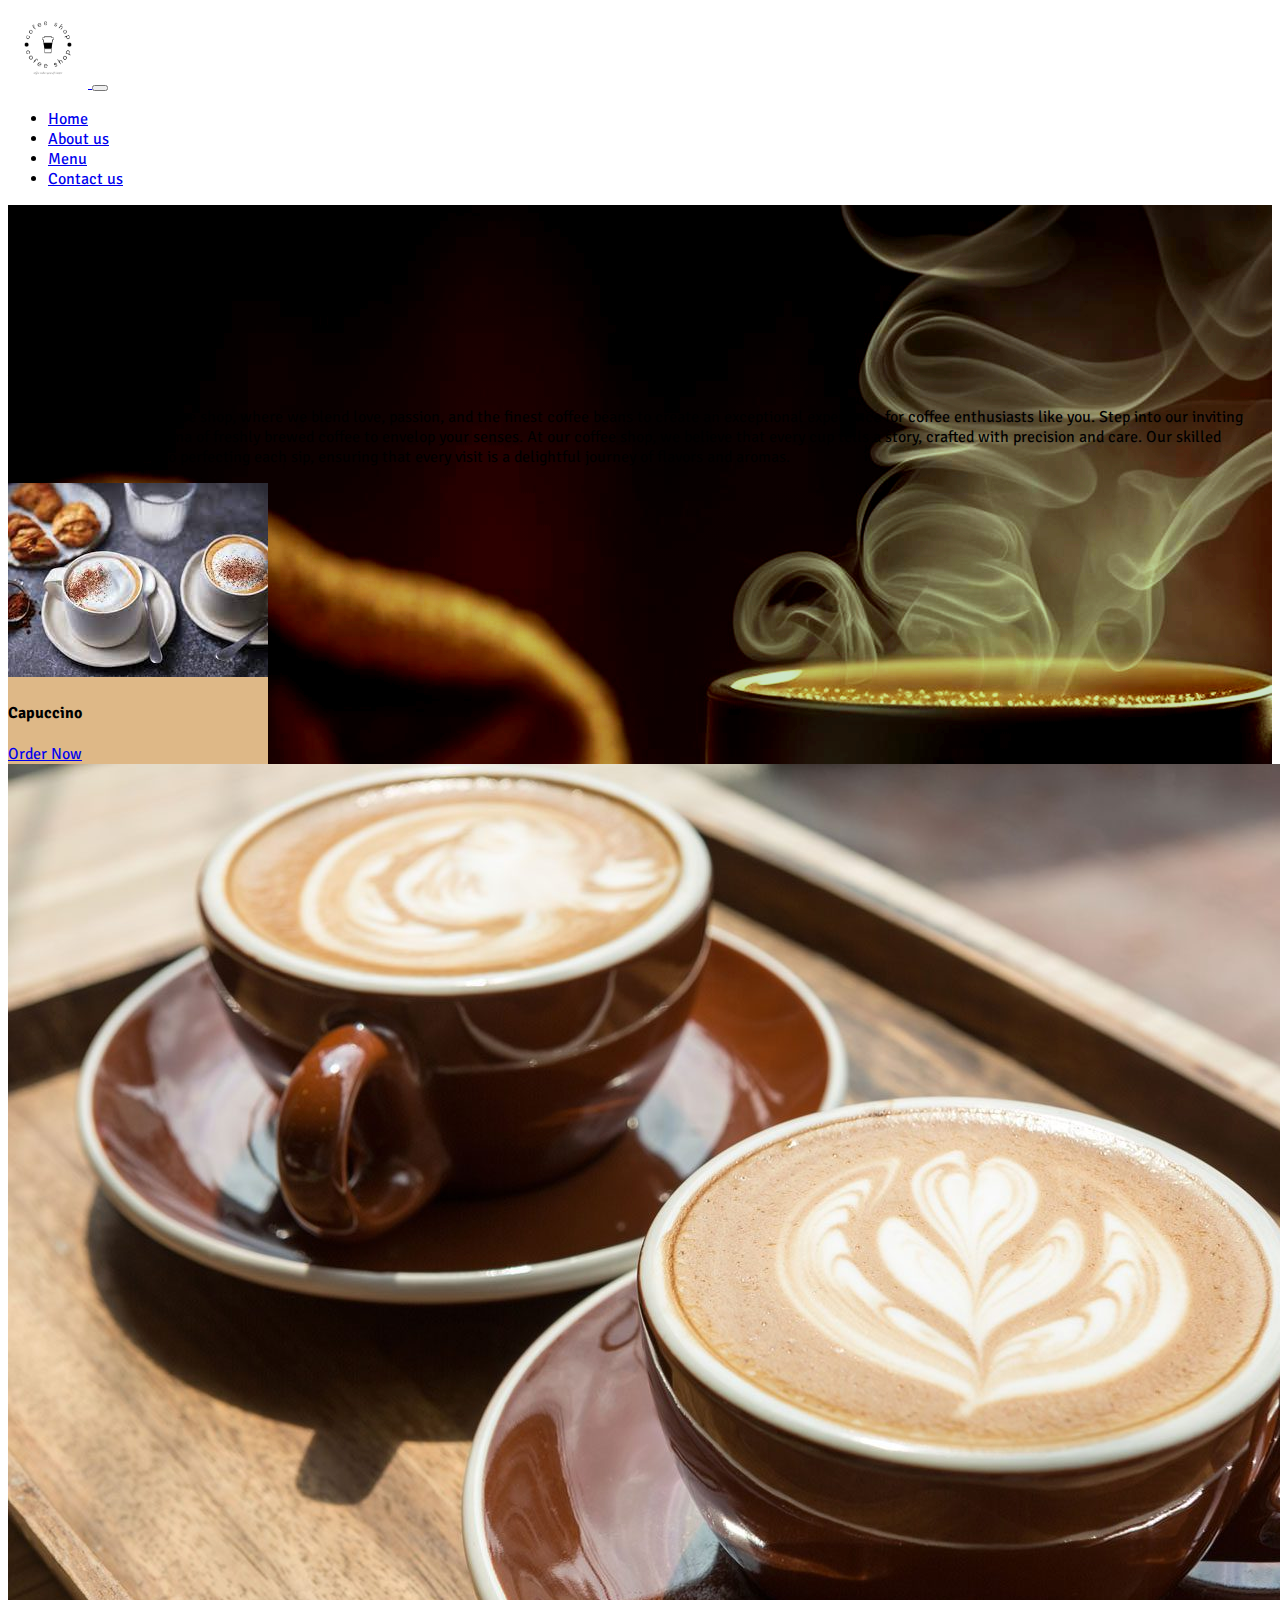
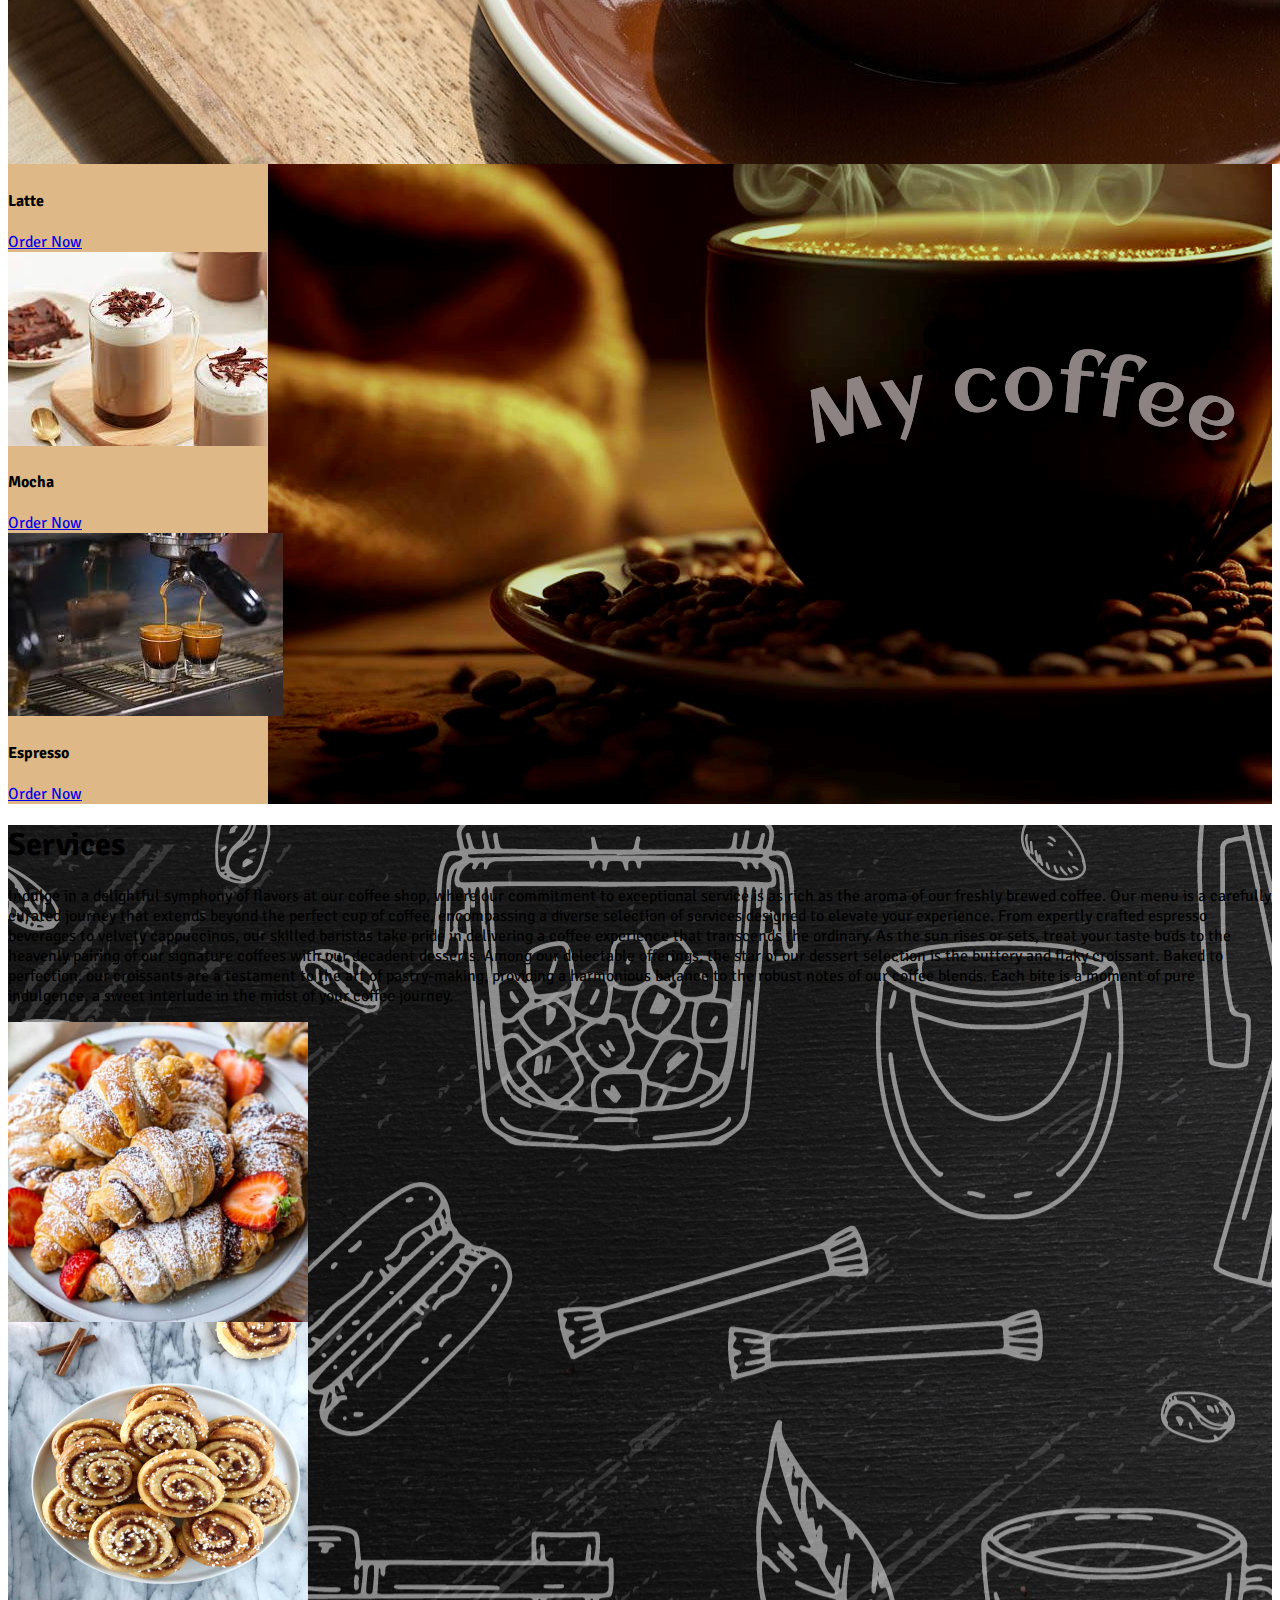
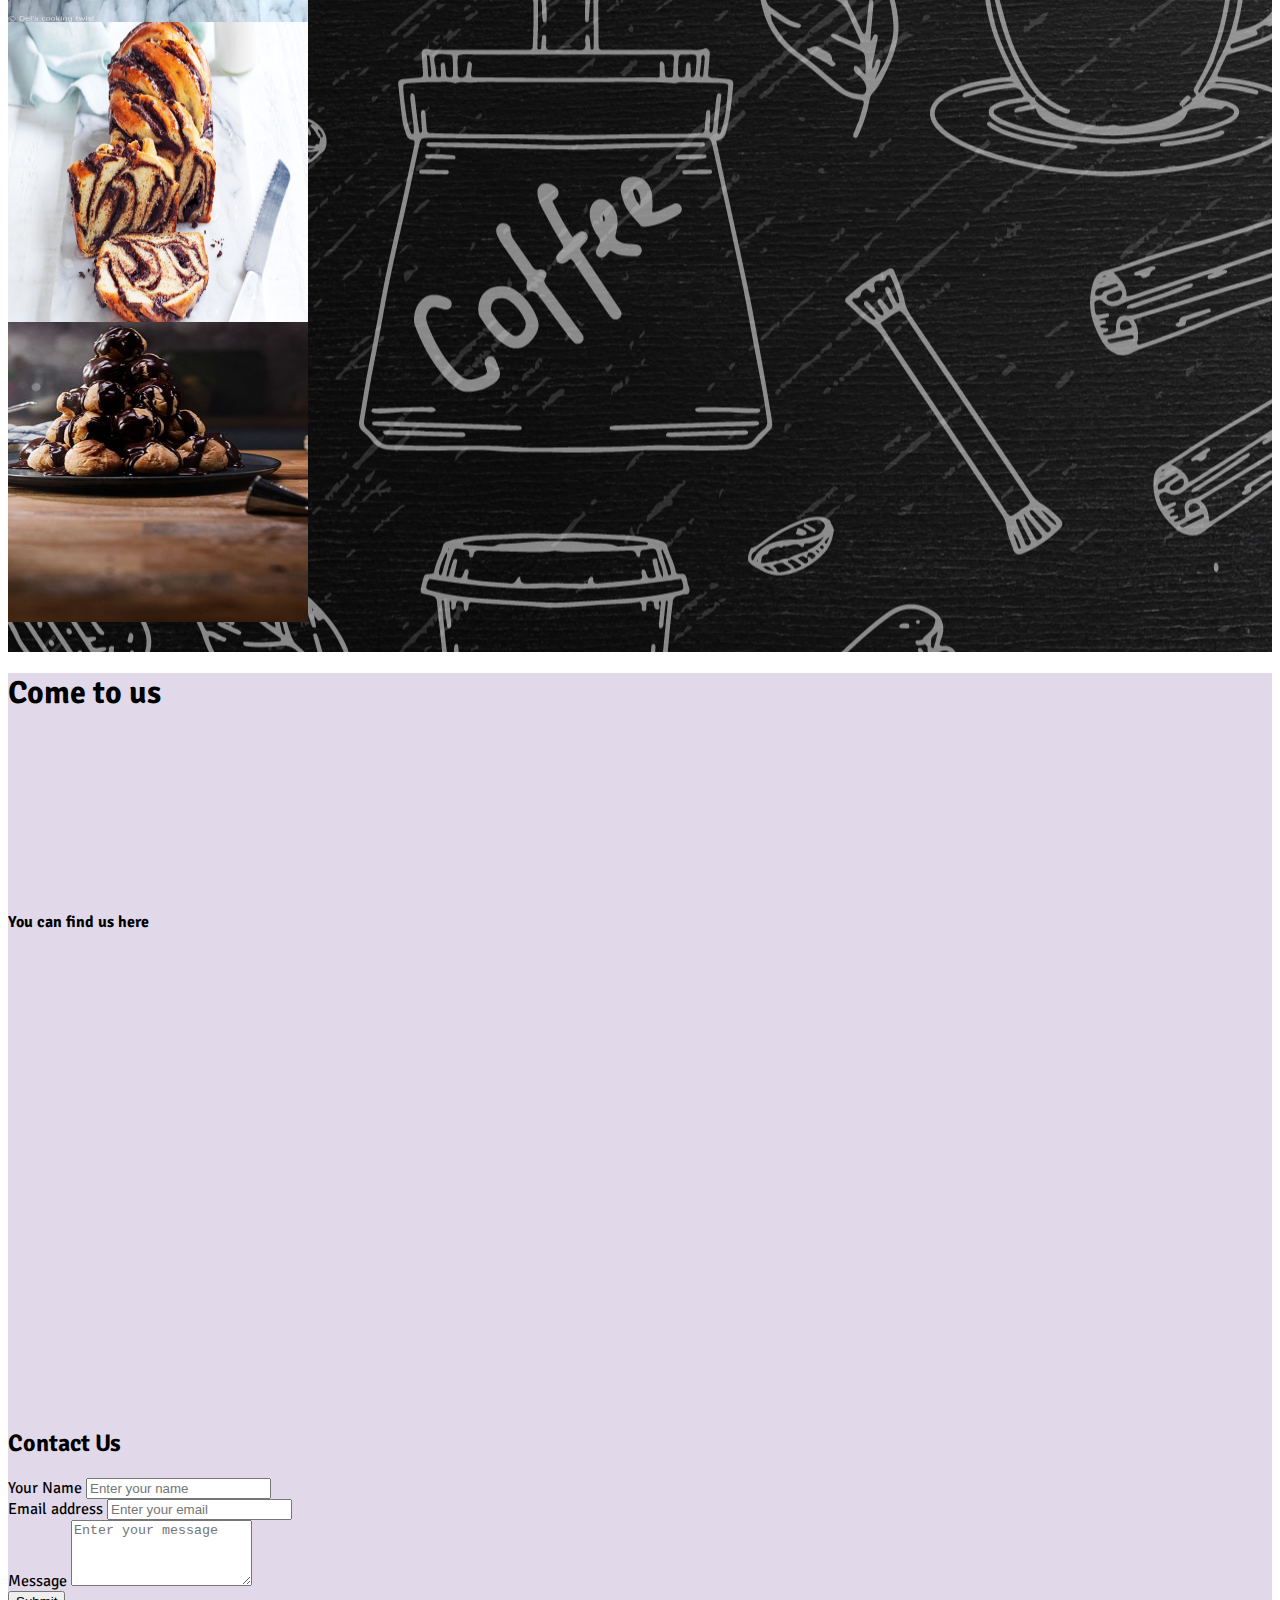
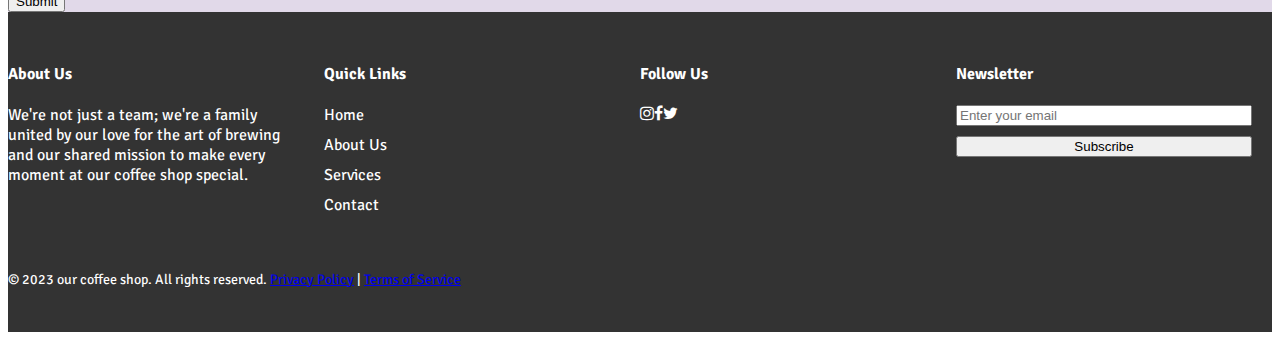
<file: index.html>
<!doctype html>
<html lang="en">
  <head>
    <meta charset="utf-8">
    <meta name="viewport" content="width=device-width, initial-scale=1">
    <title>Our coffee</title>
    <link href="https://cdn.jsdelivr.net/npm/bootstrap@5.3.2/dist/css/bootstrap.min.css" rel="stylesheet" integrity="sha384-T3c6CoIi6uLrA9TneNEoa7RxnatzjcDSCmG1MXxSR1GAsXEV/Dwwykc2MPK8M2HN" crossorigin="anonymous">
    <link rel="stylesheet" href="https://cdnjs.cloudflare.com/ajax/libs/font-awesome/4.7.0/css/font-awesome.min.css">
    <link rel="stylesheet" href="style.css">
  </head>
  <body>
    <header class="position-fixed z-1 top-0 w-100">
      <nav class="navbar navbar-expand-lg bg-body-secondary" id="color-nav">
        <div class="container-fluid">
          <a href="index.html">
            <img src="./assets/coffee.png" alt="" width="80px" height="80px">
          </a>
          <button class="navbar-toggler" type="button" data-bs-toggle="collapse" data-bs-target="#navbarSupportedContent" aria-controls="navbarSupportedContent" aria-expanded="false" aria-label="Toggle navigation">
            <span class="navbar-toggler-icon"></span>
          </button>
          <div class="collapse navbar-collapse" id="navbarSupportedContent">
            <ul class="navbar-nav me-auto mb-2 mb-lg-0">
              <li class="nav-item">
                <a class="nav-link active text-uppercase" aria-current="page" href="#">Home</a>
              </li>
              <li class="nav-item">
                <a class="nav-link active text-uppercase" aria-current="page" href="About.html">About us</a>
              </li>
              <li class="nav-item">
                <a class="nav-link text-uppercase" href="Service.html">Menu</a>
              </li>
              <li class="nav-item">
                <a class="nav-link text-uppercase" href="Contact.html">Contact us</a>
              </li>
            </ul>
          </div>
        </div>
      </nav>
    </header>
    <section class="section pb-5">
      <div>
        <div class="container">
          <div class="text-white" id="custom">
            <h1>About</h1>
            <p>Welcome to our cozy coffee shop, where we blend love, passion, and the finest coffee beans to create an exceptional experience for coffee enthusiasts like you.
              Step into our inviting space and allow the aroma of freshly brewed coffee to envelop your senses. At our coffee shop, we believe that every cup tells a story, crafted with precision and care. Our skilled baristas are dedicated to perfecting each sip, ensuring that every visit is a delightful journey of flavors and aromas.</p>
          </div>
            <div class="row justify-content-between">
              <div class="card mb-sm-2" id="color" style="width:260px">
                <img class="card-img-top" src="./assets/capuccino.jpg" alt="Card image">
                <div class="card-body">
                  <h4 class="card-title">Capuccino</h4>
                  <p class="card-text"></p>
                  <a href="#" class="btn btn-secondary">Order Now</a>
                </div>
              </div>
              <div class="card mb-sm-2" id="color" style="width:260px">
                <img class="card-img-top" src="./assets/late.jpg" alt="Card image">
                <div class="card-body">
                  <h4 class="card-title">Latte</h4>
                  <p class="card-text"></p>
                  <a href="#" class="btn btn-secondary">Order Now</a>
                </div>
              </div>
              <div class="card mb-sm-2" id="color" style="width:260px">
                <img class="card-img-top" src="./assets/mocha.jpg" alt="Card image">
                <div class="card-body">
                  <h4 class="card-title">Mocha</h4>
                  <p class="card-text"></p>
                  <a href="#" class="btn btn-secondary">Order Now</a>
                </div>
              </div>
              <div class="card mb-sm-2" id="color" style="width:260px">
                <img class="card-img-top" src="./assets/espresso.jpg" alt="Card image">
                <div class="card-body">
                  <h4 class="card-title">Espresso</h4>
                  <p class="card-text"></p>
                  <a href="#" class="btn btn-secondary">Order Now</a>
                </div>
              </div>
            </div>
        </div>
      </div>
    </section>
    <section class="section2 pt-5">
      <div class="container">
        <div class="text-white row">
          <h1>Services</h1>
          <p>
            Indulge in a delightful symphony of flavors at our coffee shop, where our commitment to exceptional service is as rich as the aroma of our freshly brewed coffee. Our menu is a carefully curated journey that extends beyond the perfect cup of coffee, encompassing a diverse selection of services designed to elevate your experience. From expertly crafted espresso beverages to velvety cappuccinos, our skilled baristas take pride in delivering a coffee experience that transcends the ordinary.
            As the sun rises or sets, treat your taste buds to the heavenly pairing of our signature coffees with our decadent desserts. Among our delectable offerings, the star of our dessert selection is the buttery and flaky croissant. Baked to perfection, our croissants are a testament to the art of pastry-making, providing a harmonious balance to the robust notes of our coffee blends. Each bite is a moment of pure indulgence, a sweet interlude in the midst of your coffee journey.</p>
            <div class="col-md-6 mb-sm-2">
              <div class="flip-card">
                <div class="flip-card-inner">
                  <!-- Front side of the card -->
                  <div class="flip-card-front">
                    <img src="./assets/croissant.jpg" class=" rounded-4" alt="" width="300px" height="300px">
                  </div>
                  
                  <!-- Back side of the card -->
                  <div class="flip-card-back">
                    <p class="fw-bold font-monospace" id="text">test our special croissant</p>
                  </div>
                </div>
              </div>
            </div>
            <div class="col-md-6 mb-sm-2 ">
              <div class="flip-card">
                <div class="flip-card-inner">
                  <!-- Front side of the card -->
                  <div class="flip-card-front">
                    <img src="./assets/cinnemon.jpg" class=" rounded-4" alt="" width="300px" height="300px">
                  </div>
                  
                  <!-- Back side of the card -->
                  <div class="flip-card-back">
                    <p class="fw-bold font-monospace" id="text">test our special cinnemon roll</p>
                  </div>
                </div>
              </div>
            </div>
            <div class="col-lg-6">
              <div class="flip-card">
                <div class="flip-card-inner">
                  <!-- Front side of the card -->
                  <div class="flip-card-front">
                    <img src="./assets/chocolate.jpg" class=" rounded-4" alt="" width="300px" height="300px">
                  </div>
                  
                  <!-- Back side of the card -->
                  <div class="flip-card-back">
                    <p class="fw-bold font-monospace" id="text">test our special chocolate babka</p>
                  </div>
                </div>
              </div>
            </div>
            <div class=" col-lg-6">
              <div class="flip-card">
                <div class="flip-card-inner">
                  <!-- Front side of the card -->
                  <div class="flip-card-front">
                    <img src="./assets/profite.jpg" class="rounded-4" alt="" width="300px" height="300px">
                  </div>
                  
                  <!-- Back side of the card -->
                  <div class="flip-card-back">
                    <p class="fw-bold font-monospace" id="text">test our special profiterolls</p>
                  </div>
                </div>
              </div>
            </div>
        </div>
      </div>
    </section>
    <section id="section">
      <div class="container-lg">
        <h1 class="text-center pt-5">Come to us</h1>
        <div class="justify-content-center">
          <div class="d-flex" id="flex-box">
            <h4 class="text-uppercase fw-semibold">You can find us here</h4>
            <iframe class="w-100 rounded-4" src="https://www.google.com/maps/embed?pb=!1m18!1m12!1m3!1d3940.3608423291003!2d38.763378573791584!3d9.030809888963141!2m3!1f0!2f0!3f0!3m2!1i1024!2i768!4f13.1!3m3!1m2!1s0x164b85cea3e3cb4f%3A0x7f2af1201d96aede!2zNCBLaWxvIFNpbGFzZSBDaHVyY2ggfCA0IOGKquGIjiDhiLXhiIvhiLQg4Ymk4Ymw4Yqt4Yit4Yi14Ym14Yur4YqV!5e0!3m2!1sen!2set!4v1700902930239!5m2!1sen!2set" width="600" height="450" style="border:0;" allowfullscreen="" loading="lazy" referrerpolicy="no-referrer-when-downgrade"></iframe>
          </div>
          
  <div class="container w-50 mt-5">
    <h2>Contact Us</h2>
    <form>
      <div class="form-group">
        <label for="name">Your Name</label>
        <input type="text" class="form-control" id="name" placeholder="Enter your name">
      </div>
      <div class="form-group">
        <label for="email">Email address</label>
        <input type="email" class="form-control" id="email" placeholder="Enter your email">
      </div>
      <div class="form-group">
        <label for="message">Message</label>
        <textarea class="form-control mb-4" id="message" rows="4" placeholder="Enter your message"></textarea>
      </div>
      <button type="submit" class="btn btn-primary">Submit</button>
    </form>
  </div>
        </div>
      </div>
    </section>
    <footer>
      <div class="container footer-container">
          <div class="footer-section">
              <h4>About Us</h4>
              <p>We're not just a team; we're a family united by our love for the art of brewing and our shared mission to make every moment at our coffee shop special. </p>
          </div>
          <div class="footer-section">
              <h4>Quick Links</h4>
              <ul class="footer-links">
                  <li><a href="index.html">Home</a></li>
                  <li><a href="About.html">About Us</a></li>
                  <li><a href="Service.html">Services</a></li>
                  <li><a href="Contact.html">Contact</a></li>
              </ul>
          </div>
          <div class="footer-section">
              <h4>Follow Us</h4>
              <ul class="footer-social">
                <i class="fa fa-instagram m-4"></i>
                <i class="fa fa-facebook m-4"></i>
                <i class="fa fa-twitter m-4"></i>
              </ul>
          </div>
          <div class="footer-section">
              <h4>Newsletter</h4>
              <div class="footer-newsletter">
                  <input type="email" class="rounded" placeholder="Enter your email">
                  <button class="btn btn-primary">Subscribe</button>
              </div>
          </div>
      </div>
      <div class="container">
          <p class="footer-info">&copy; 2023 our coffee shop. All rights reserved. <a class="text-decoration-none text-white" href="#">Privacy Policy</a> | <a class="text-decoration-none text-white" href="#">Terms of Service</a></p>
      </div>
  </footer>
    <script src="https://cdn.jsdelivr.net/npm/bootstrap@5.3.2/dist/js/bootstrap.bundle.min.js" integrity="sha384-C6RzsynM9kWDrMNeT87bh95OGNyZPhcTNXj1NW7RuBCsyN/o0jlpcV8Qyq46cDfL" crossorigin="anonymous"></script>
  </body>
</html>
</file>
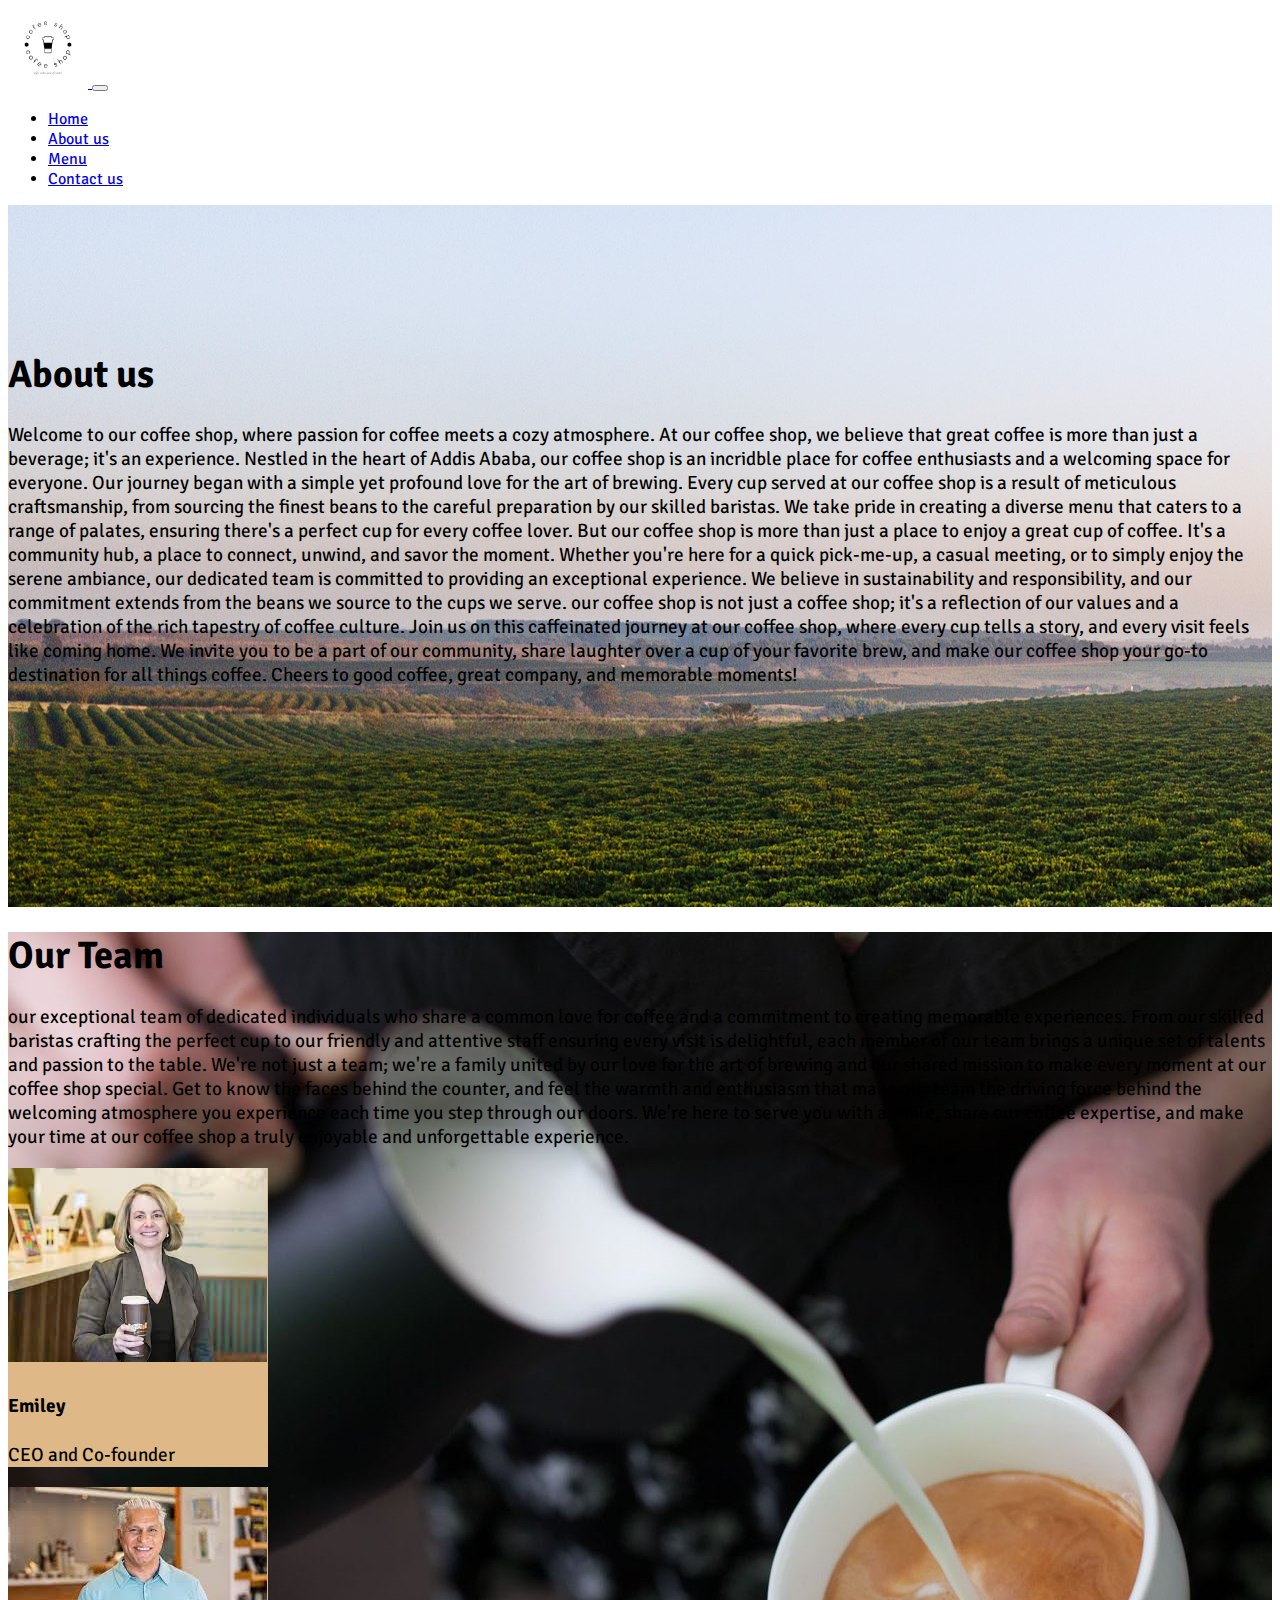
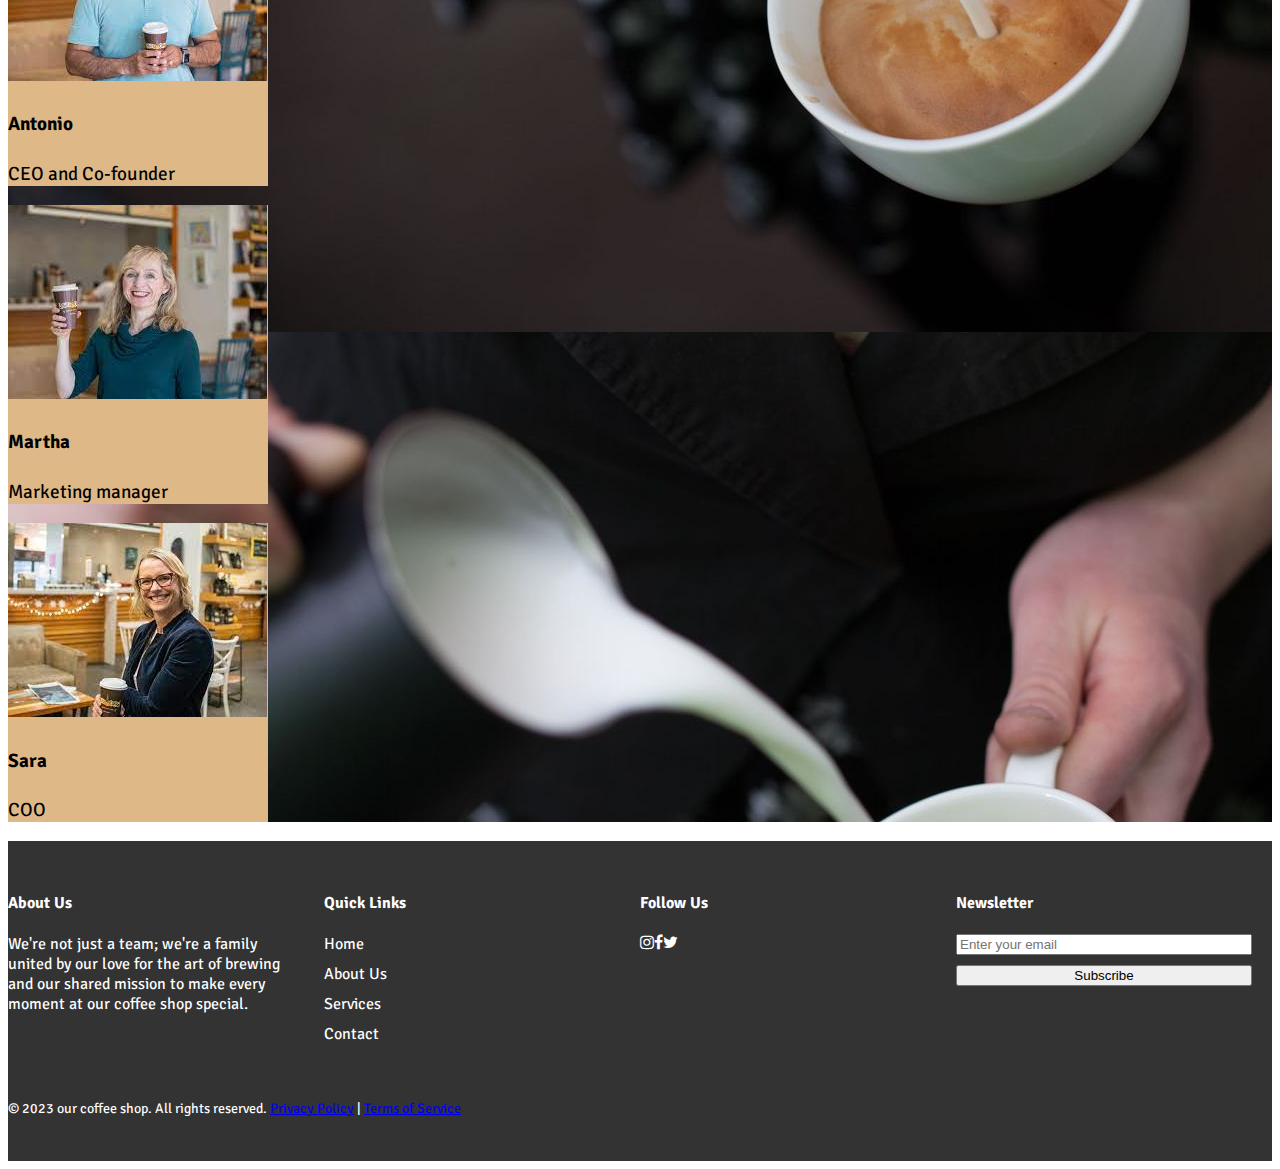
<file: About.html>
<!DOCTYPE html>
<html lang="en">
<head>
    <meta charset="UTF-8">
    <meta name="viewport" content="width=device-width, initial-scale=1.0">
    <link href="https://cdn.jsdelivr.net/npm/bootstrap@5.3.2/dist/css/bootstrap.min.css" rel="stylesheet" integrity="sha384-T3c6CoIi6uLrA9TneNEoa7RxnatzjcDSCmG1MXxSR1GAsXEV/Dwwykc2MPK8M2HN" crossorigin="anonymous">
    <link rel="stylesheet" href="https://cdnjs.cloudflare.com/ajax/libs/font-awesome/4.7.0/css/font-awesome.min.css">
    <link rel="stylesheet" href="style.css">
    <title>Document</title>
</head>
<body>
    <header class="position-fixed z-1 top-0 w-100">
        <nav class="navbar navbar-expand-lg bg-body-secondary" id="color-nav">
          <div class="container-fluid">
            <a href="index.html">
              <img src="./assets/coffee.png" alt="" width="80px" height="80px">
          </a>
            <button class="navbar-toggler" type="button" data-bs-toggle="collapse" data-bs-target="#navbarSupportedContent" aria-controls="navbarSupportedContent" aria-expanded="false" aria-label="Toggle navigation">
              <span class="navbar-toggler-icon"></span>
            </button>
            <div class="collapse navbar-collapse" id="navbarSupportedContent">
              <ul class="navbar-nav me-auto mb-2 mb-lg-0">
                <li class="nav-item">
                  <a class="nav-link active text-uppercase" aria-current="page" href="index.html">Home</a>
                </li>
                <li class="nav-item">
                  <a class="nav-link active text-uppercase" aria-current="page" href="About.html">About us</a>
                </li>
                <li class="nav-item">
                  <a class="nav-link text-uppercase" href="Service.html">Menu</a>
                </li>
                <li class="nav-item">
                  <a class="nav-link text-uppercase" href="Contact.html">Contact us</a>
                </li>
              </ul>
            </div>
          </div>
        </nav>
      </header>
      <section id="sec">
        <div class="container">
          <div id="history">
            <h1>About us</h1>
            <p>Welcome to our coffee shop, where passion for coffee meets a cozy atmosphere. At our coffee shop, we believe that great coffee is more than just a beverage; it's an experience. Nestled in the heart of Addis Ababa, our coffee shop is an incridble place for coffee enthusiasts and a welcoming space for everyone.

              Our journey began with a simple yet profound love for the art of brewing. Every cup served at our coffee shop is a result of meticulous craftsmanship, from sourcing the finest beans to the careful preparation by our skilled baristas. We take pride in creating a diverse menu that caters to a range of palates, ensuring there's a perfect cup for every coffee lover.
              
              But our coffee shop is more than just a place to enjoy a great cup of coffee. It's a community hub, a place to connect, unwind, and savor the moment. Whether you're here for a quick pick-me-up, a casual meeting, or to simply enjoy the serene ambiance, our dedicated team is committed to providing an exceptional experience.
              
              We believe in sustainability and responsibility, and our commitment extends from the beans we source to the cups we serve. our coffee shop is not just a coffee shop; it's a reflection of our values and a celebration of the rich tapestry of coffee culture.
              
              Join us on this caffeinated journey at our coffee shop, where every cup tells a story, and every visit feels like coming home. We invite you to be a part of our community, share laughter over a cup of your favorite brew, and make our coffee shop your go-to destination for all things coffee.
              
              Cheers to good coffee, great company, and memorable moments!</p>
          </div>
        </div>
      </section>
      <section id="section3">
        <div class="container">
          <div class="text-white row justify-content-between" id="text1">
            <h1>Our Team</h1>
            <p> our exceptional team of dedicated individuals who share a common love for coffee and a commitment to creating memorable experiences. From our skilled baristas crafting the perfect cup to our friendly and attentive staff ensuring every visit is delightful, each member of our team brings a unique set of talents and passion to the table. We're not just a team; we're a family united by our love for the art of brewing and our shared mission to make every moment at our coffee shop special. Get to know the faces behind the counter, and feel the warmth and enthusiasm that make our team the driving force behind the welcoming atmosphere you experience each time you step through our doors. We're here to serve you with a smile, share our coffee expertise, and make your time at our coffee shop a truly enjoyable and unforgettable experience.</p>
            <div class="card mb-sm-2" id="color" style="width:260px">
              <img class="card-img-top" src="./assets/first.jpeg" alt="Card image">
              <div class="card-body">
                <h4 class="card-title">Emiley</h4>
                <p class="card-text">CEO and Co-founder</p>
              </div>
            </div>
            <div class="card mb-sm-2" id="color" style="width:260px">
              <img class="card-img-top" src="./assets/second.jpeg" alt="Card image">
              <div class="card-body">
                <h4 class="card-title">Antonio</h4>
                <p class="card-text">CEO and Co-founder</p>
              </div>
            </div>
            <div class="card mb-sm-2" id="color" style="width:260px">
              <img class="card-img-top" src="./assets/third.jpeg" alt="Card image">
              <div class="card-body">
                <h4 class="card-title">Martha</h4>
                <p class="card-text">Marketing manager</p>
              </div>
            </div>
            <div class="card mb-sm-2" id="color" style="width:260px">
              <img class="card-img-top" src="./assets/fourth.jpeg" alt="Card image">
              <div class="card-body">
                <h4 class="card-title">Sara</h4>
                <p class="card-text">COO</p>
              </div>
            </div>
          </div>
        </div>
      </section>
      <div>
        <footer>
          <div class="container footer-container">
              <div class="footer-section">
                  <h4>About Us</h4>
                  <p>We're not just a team; we're a family united by our love for the art of brewing and our shared mission to make every moment at our coffee shop special. </p>
              </div>
              <div class="footer-section">
                  <h4>Quick Links</h4>
                  <ul class="footer-links">
                      <li><a href="index.html">Home</a></li>
                      <li><a href="About.html">About Us</a></li>
                      <li><a href="Service.html">Services</a></li>
                      <li><a href="Contact.html">Contact</a></li>
                  </ul>
              </div>
              <div class="footer-section">
                  <h4>Follow Us</h4>
                  <ul class="footer-social">
                    <i class="fa fa-instagram m-4"></i>
                    <i class="fa fa-facebook m-4"></i>
                    <i class="fa fa-twitter m-4"></i>
                  </ul>
              </div>
              <div class="footer-section">
                  <h4>Newsletter</h4>
                  <div class="footer-newsletter">
                      <input type="email" class="rounded" placeholder="Enter your email">
                      <button class="btn btn-primary">Subscribe</button>
                  </div>
              </div>
          </div>
          <div class="container">
              <p class="footer-info">&copy; 2023 our coffee shop. All rights reserved. <a class="text-decoration-none text-white" href="#">Privacy Policy</a> | <a class="text-decoration-none text-white" href="#">Terms of Service</a></p>
          </div>
      </footer>
      </div>
      <script src="https://cdn.jsdelivr.net/npm/bootstrap@5.3.2/dist/js/bootstrap.bundle.min.js" integrity="sha384-C6RzsynM9kWDrMNeT87bh95OGNyZPhcTNXj1NW7RuBCsyN/o0jlpcV8Qyq46cDfL" crossorigin="anonymous"></script>
</body>
</html>
</file>
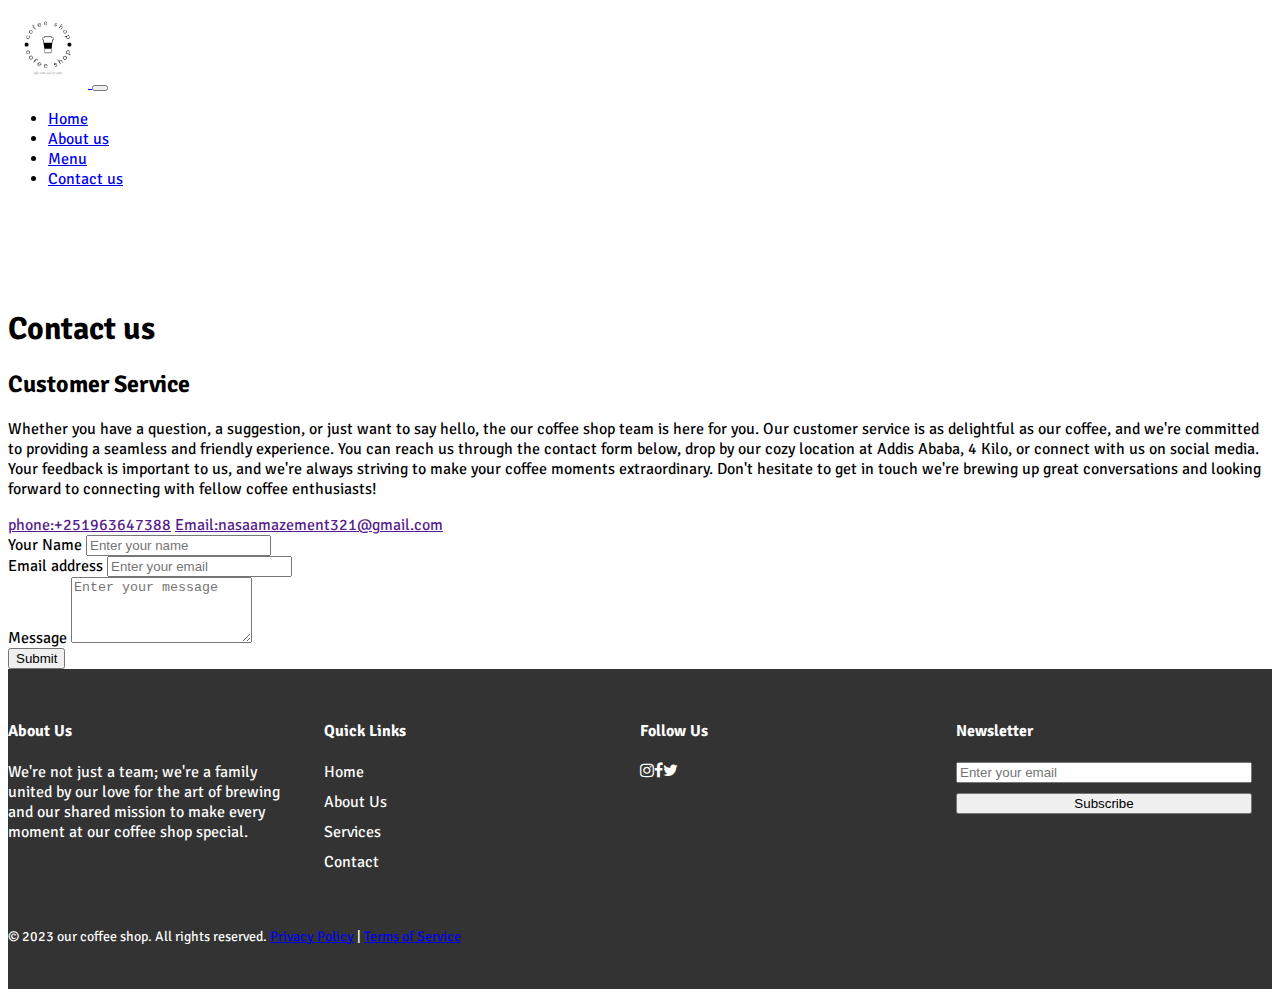
<file: Contact.html>
<!DOCTYPE html>
<html lang="en">
<head>
    <meta charset="UTF-8">
    <meta name="viewport" content="width=device-width, initial-scale=1.0">
    <link href="https://cdn.jsdelivr.net/npm/bootstrap@5.3.2/dist/css/bootstrap.min.css" rel="stylesheet" integrity="sha384-T3c6CoIi6uLrA9TneNEoa7RxnatzjcDSCmG1MXxSR1GAsXEV/Dwwykc2MPK8M2HN" crossorigin="anonymous">
    <link rel="stylesheet" href="https://cdnjs.cloudflare.com/ajax/libs/font-awesome/4.7.0/css/font-awesome.min.css">
    <link rel="stylesheet" href="style.css">
    <title>Document</title>
</head>
<body>
    <header class="position-fixed z-1 top-0 w-100">
        <nav class="navbar navbar-expand-lg bg-body-secondary" id="color-nav">
          <div class="container-fluid">
            <a href="index.html">
                <img src="./assets/coffee.png" alt="" width="80px" height="80px">
            </a>
            <button class="navbar-toggler" type="button" data-bs-toggle="collapse" data-bs-target="#navbarSupportedContent" aria-controls="navbarSupportedContent" aria-expanded="false" aria-label="Toggle navigation">
              <span class="navbar-toggler-icon"></span>
            </button>
            <div class="collapse navbar-collapse" id="navbarSupportedContent">
              <ul class="navbar-nav me-auto mb-2 mb-lg-0">
                <li class="nav-item">
                  <a class="nav-link active text-uppercase" aria-current="page" href="index.html">Home</a>
                </li>
                <li class="nav-item">
                  <a class="nav-link active text-uppercase" aria-current="page" href="About.html">About us</a>
                </li>
                <li class="nav-item">
                  <a class="nav-link text-uppercase" href="Service.html">Menu</a>
                </li>
                <li class="nav-item">
                  <a class="nav-link text-uppercase" href="#">Contact us</a>
                </li>
              </ul>
            </div>
          </div>
        </nav>
      </header>
      <section class="section3">
        <div class="container" >
            <div class="row">
                <h1>Contact us</h1>
                <h2>Customer Service</h2>
                <p>Whether you have a question, a suggestion, or just want to say hello, the our coffee shop team is here for you. Our customer service is as delightful as our coffee, and we're committed to providing a seamless and friendly experience. You can reach us through the contact form below, drop by our cozy location at Addis Ababa, 4 Kilo, or connect with us on social media. Your feedback is important to us, and we're always striving to make your coffee moments extraordinary. Don't hesitate to get in touch we're brewing up great conversations and looking forward to connecting with fellow coffee enthusiasts!</p>
                <a class="text-decoration-none" href="">phone:+251963647388</a>
                <a class="text-decoration-none" href="">Email:nasaamazement321@gmail.com</a>
            </div>
            <div class="container w-50 mt-5">
              <form>
                <div class="form-group">
                  <label for="name">Your Name</label>
                  <input type="text" class="form-control" id="name" placeholder="Enter your name">
                </div>
                <div class="form-group">
                  <label for="email">Email address</label>
                  <input type="email" class="form-control" id="email" placeholder="Enter your email">
                </div>
                <div class="form-group">
                  <label for="message">Message</label>
                  <textarea class="form-control mb-4" id="message" rows="4" placeholder="Enter your message"></textarea>
                </div>
                <button type="submit" class="btn btn-primary">Submit</button>
              </form>
            </div>
        </div>
      </section>
      <footer>
        <div class="container footer-container">
            <div class="footer-section">
                <h4>About Us</h4>
                <p>We're not just a team; we're a family united by our love for the art of brewing and our shared mission to make every moment at our coffee shop special. </p>
            </div>
            <div class="footer-section">
                <h4>Quick Links</h4>
                <ul class="footer-links">
                    <li><a href="index.html">Home</a></li>
                    <li><a href="About.html">About Us</a></li>
                    <li><a href="Service.html">Services</a></li>
                    <li><a href="Contact.html">Contact</a></li>
                </ul>
            </div>
            <div class="footer-section">
                <h4>Follow Us</h4>
                <ul class="footer-social">
                  <i class="fa fa-instagram m-4"></i>
                  <i class="fa fa-facebook m-4"></i>
                  <i class="fa fa-twitter m-4"></i>
                </ul>
            </div>
            <div class="footer-section">
                <h4>Newsletter</h4>
                <div class="footer-newsletter">
                    <input type="email" class="rounded" placeholder="Enter your email">
                    <button class="btn btn-primary">Subscribe</button>
                </div>
            </div>
        </div>
        <div class="container">
            <p class="footer-info">&copy; 2023 our coffee shop. All rights reserved. <a class="text-decoration-none text-white" href="#">Privacy Policy</a> | <a class="text-decoration-none text-white" href="#">Terms of Service</a></p>
        </div>
    </footer>
      <script src="https://cdn.jsdelivr.net/npm/bootstrap@5.3.2/dist/js/bootstrap.bundle.min.js" integrity="sha384-C6RzsynM9kWDrMNeT87bh95OGNyZPhcTNXj1NW7RuBCsyN/o0jlpcV8Qyq46cDfL" crossorigin="anonymous"></script>
</body>
</html>
</file>
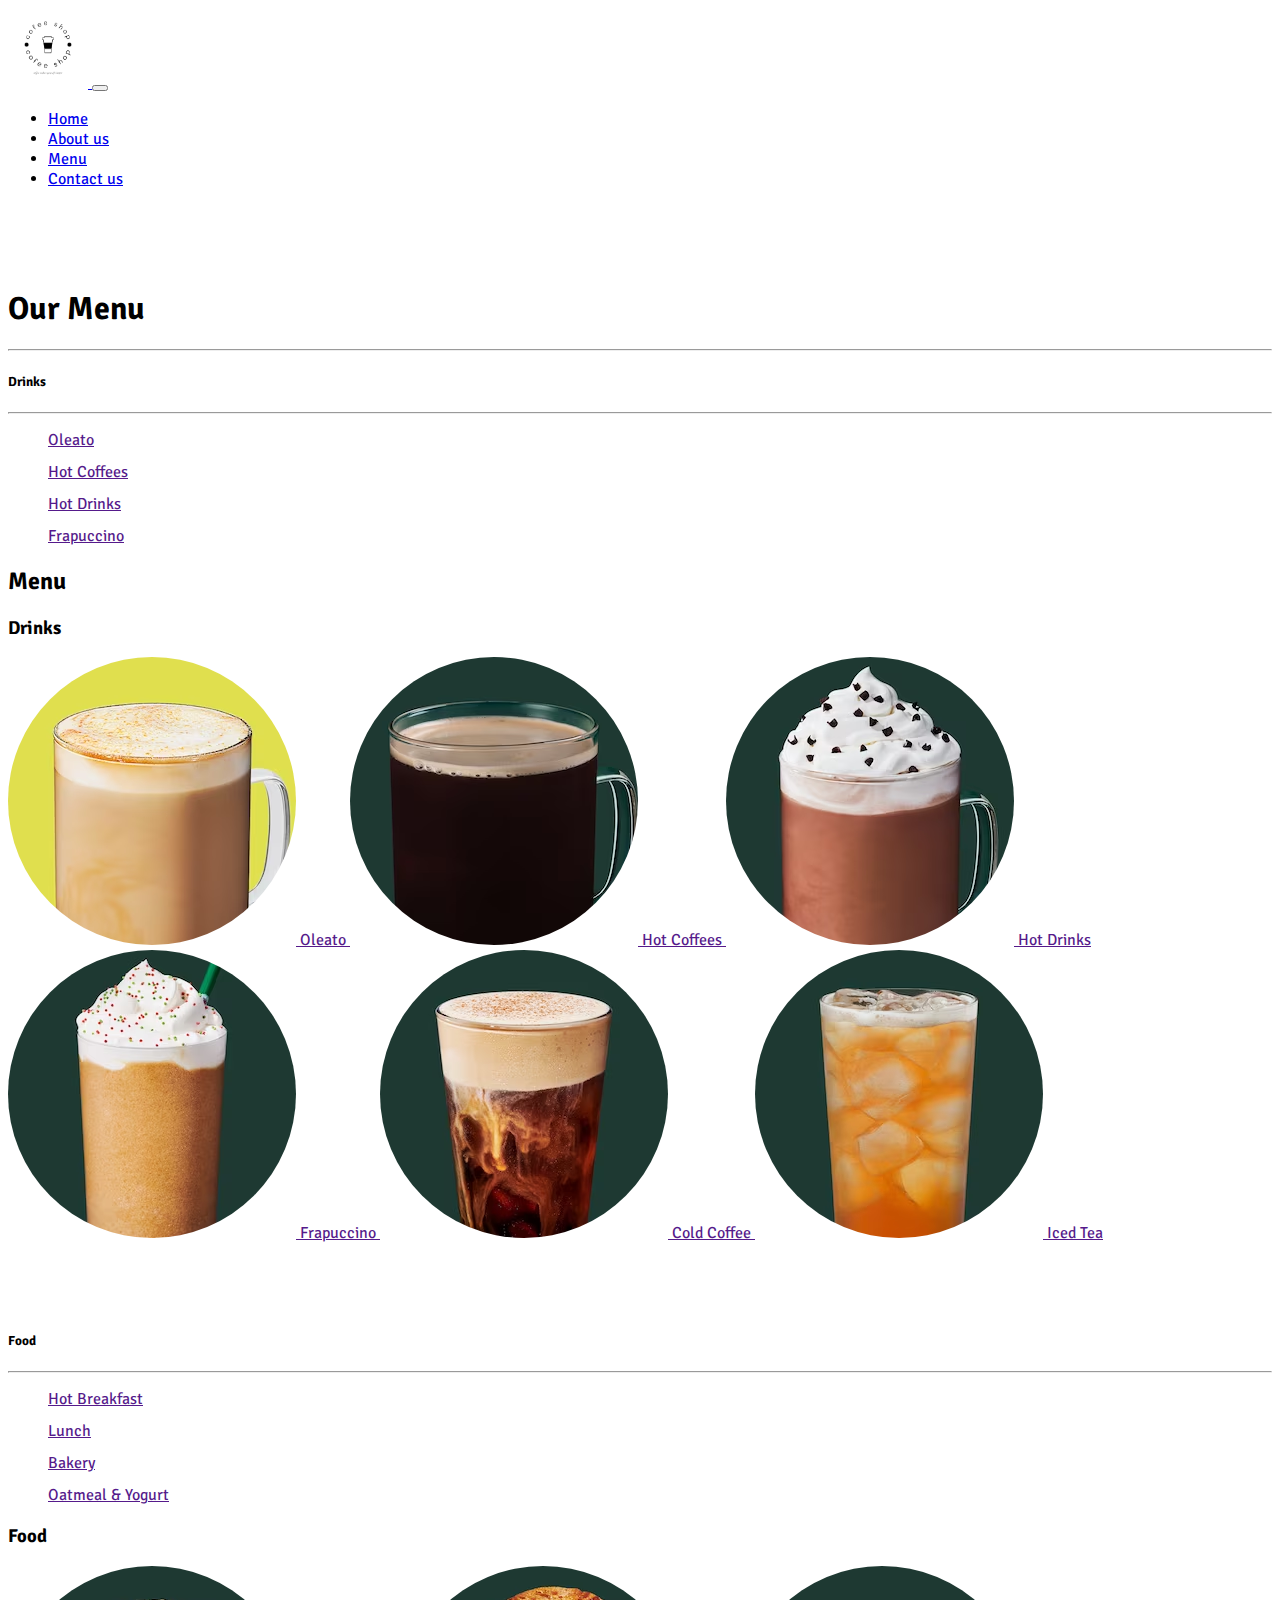
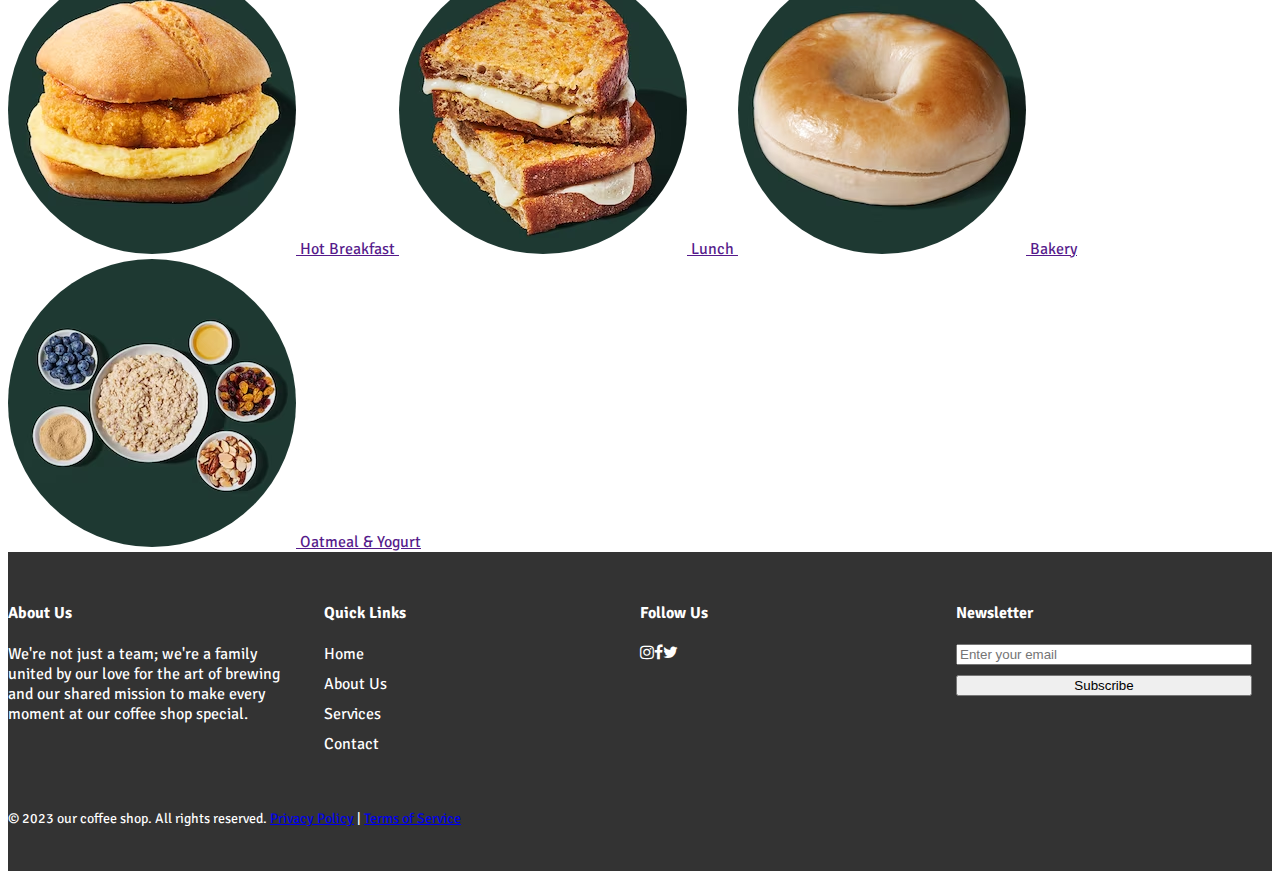
<file: Service.html>
<!DOCTYPE html>
<html lang="en">
<head>
    <meta charset="UTF-8">
    <meta name="viewport" content="width=device-width, initial-scale=1.0">
    <link href="https://cdn.jsdelivr.net/npm/bootstrap@5.3.2/dist/css/bootstrap.min.css" rel="stylesheet" integrity="sha384-T3c6CoIi6uLrA9TneNEoa7RxnatzjcDSCmG1MXxSR1GAsXEV/Dwwykc2MPK8M2HN" crossorigin="anonymous">
    <link rel="stylesheet" href="https://cdnjs.cloudflare.com/ajax/libs/font-awesome/4.7.0/css/font-awesome.min.css">
    <link rel="stylesheet" href="style.css">
    <title>Document</title>
</head>
<body>
    <div>
        <header class="position-fixed z-1 top-0 w-100">
            <nav class="navbar navbar-expand-lg bg-body-secondary" id="color-nav">
                <div class="container-fluid">
                    <a href="index.html">
                        <img src="./assets/coffee.png" alt="" width="80px" height="80px">
                    </a>
                <button class="navbar-toggler" type="button" data-bs-toggle="collapse" data-bs-target="#navbarSupportedContent" aria-controls="navbarSupportedContent" aria-expanded="false" aria-label="Toggle navigation">
                  <span class="navbar-toggler-icon"></span>
                </button>
                <div class="collapse navbar-collapse" id="navbarSupportedContent">
                  <ul class="navbar-nav me-auto mb-2 mb-lg-0">
                    <li class="nav-item">
                      <a class="nav-link active text-uppercase" aria-current="page" href="index.html">Home</a>
                    </li>
                    <li class="nav-item">
                      <a class="nav-link active text-uppercase" aria-current="page" href="About.html">About us</a>
                    </li>
                    <li class="nav-item">
                      <a class="nav-link text-uppercase" href="Service.html">Menu</a>
                    </li>
                    <li class="nav-item">
                      <a class="nav-link text-uppercase" href="Contact.html">Contact us</a>
                    </li>
                  </ul>
                </div>
              </div>
            </nav>
        </header>
        <div class="container-xxl" id="border">
            <div>
                <h1 class="text-xl-center">Our Menu</h1>
                <hr class="my-4">
                <div class="d-flex" id="food">
                    <div class="d-none d-lg-block d-md-none">
                        <h5>Drinks</h5>
                        <hr class="my-4">
                        <ul id="item">
                            <li>
                                <a class="text-decoration-none text-black" href="">Oleato</a>
                            </li>
                            <li>
                                <a class="text-decoration-none text-black" href="">Hot Coffees</a>
                            </li>
                            <li>
                                <a class="text-decoration-none text-black" href="">Hot Drinks</a>
                            </li>
                            <li>
                                <a class="text-decoration-none text-black" href="">Frapuccino</a>
                            </li>
                        </ul>
                    </div>
                    <div class="row-cols-4">
                        <h2 class="text-center">Menu</h2>
                        <h3 class="text-center">Drinks</h3>
                        <a class="text-black text-decoration-none" href=""> 
                            <img src="./assets/oleato.avif" alt="" id="border-radius" class="w-25">
                            Oleato
                        </a>
                        <a href="" class="text-black text-decoration-none">
                            <img src="./assets/hotcoffees.avif" alt="" id="border-radius" class="w-25">
                            Hot Coffees
                        </a>
                        <a  class="text-black text-decoration-none" href="">
                            <img src="./assets/hotdrinks.avif" alt="" id="border-radius" class="w-25">
                            Hot Drinks
                        </a>
                        <a  class="text-black text-decoration-none" href="">
                            <img src="./assets/frapuccino.avif" alt="" id="border-radius" class="w-25">
                            Frapuccino
                        </a>
                        <a  class="text-black text-decoration-none" href="">
                            <img src="./assets/coldcoffee.avif" alt="" id="border-radius" class="w-25">
                            Cold Coffee
                        </a>
                        <a  class="text-black text-decoration-none" href="">
                            <img src="./assets/icedtea.avif" alt="" id="border-radius" class="w-25">
                            Iced Tea
                        </a>
                    </div>
                </div>
                <div class="d-flex">
                    <div class="d-none d-lg-block d-md-none">
                        <h5>Food</h5>
                        <hr class="my-4">
                        <ul id="item">
                            <li>
                                <a class="text-decoration-none text-black" href="">Hot Breakfast</a>
                            </li>
                            <li>
                                <a class="text-decoration-none text-black" href="">Lunch</a>
                            </li>
                            <li>
                                <a class="text-decoration-none text-black" href="">Bakery</a>
                            </li>
                            <li>
                                <a class="text-decoration-none text-black" href="">Oatmeal & Yogurt</a>
                            </li>
                        </ul>
                    </div>
                    <div class="row-cols-4">
                        <h3 class="text-center">Food</h3>
                        <a class="text-black text-decoration-none" href=""> 
                            <img src="./assets/burger.avif" alt="" id="border-radius" class="w-25">
                            Hot Breakfast
                        </a>
                        <a href="" class="text-black text-decoration-none">
                            <img src="./assets/grilled.avif" alt="" id="border-radius" class="w-25">
                            Lunch
                        </a>
                        <a  class="text-black text-decoration-none" href="">
                            <img src="./assets/backrey.avif" alt="" id="border-radius" class="w-25">
                            Bakery
                        </a>
                        <a  class="text-black text-decoration-none" href="">
                            <img src="./assets/oat.avif" alt="" id="border-radius" class="w-25">
                            Oatmeal & Yogurt
                        </a>
                    </div>
                </div>
            </div>
        </div>
        <footer>
            <div class="container footer-container">
                <div class="footer-section">
                    <h4>About Us</h4>
                    <p>We're not just a team; we're a family united by our love for the art of brewing and our shared mission to make every moment at our coffee shop special. </p>
                </div>
                <div class="footer-section">
                    <h4>Quick Links</h4>
                    <ul class="footer-links">
                        <li><a href="index.html">Home</a></li>
                        <li><a href="About.html">About Us</a></li>
                        <li><a href="Service.html">Services</a></li>
                        <li><a href="Contact.html">Contact</a></li>
                    </ul>
                </div>
                <div class="footer-section">
                    <h4>Follow Us</h4>
                    <ul class="footer-social">
                      <i class="fa fa-instagram m-4"></i>
                      <i class="fa fa-facebook m-4"></i>
                      <i class="fa fa-twitter m-4"></i>
                    </ul>
                </div>
                <div class="footer-section">
                    <h4>Newsletter</h4>
                    <div class="footer-newsletter">
                        <input type="email" class="rounded" placeholder="Enter your email">
                        <button class="btn btn-primary">Subscribe</button>
                    </div>
                </div>
            </div>
            <div class="container">
                <p class="footer-info">&copy; 2023 our coffee shop. All rights reserved. <a class="text-decoration-none text-white" href="#">Privacy Policy</a> | <a class="text-decoration-none text-white" href="#">Terms of Service</a></p>
            </div>
        </footer>
        <script src="https://cdn.jsdelivr.net/npm/bootstrap@5.3.2/dist/js/bootstrap.bundle.min.js" integrity="sha384-C6RzsynM9kWDrMNeT87bh95OGNyZPhcTNXj1NW7RuBCsyN/o0jlpcV8Qyq46cDfL" crossorigin="anonymous"></script>
    </div>
</body>
</html>
</file>
<file: style.css>
@import url('https://fonts.googleapis.com/css2?family=Signika+Negative:wght@300&display=swap');
body{
  font-family: 'Signika Negative', sans-serif;
}
.section{
    background-image: url('./assets/mycoffee.png');
}
#sec{
  background-image: url('./assets/coffeegarden.jpg');
}
#section3{
  background-image: url('./assets/barista.jpg');
}
#custom{
    padding-top: 120px;
}
.section2{
    background-image: url('./assets/cofeeback.jpg');
    padding-bottom: 30px;
}
.section3{
  margin-top: 120px;
}

.flip-card {
    perspective: 1000px;
    position: relative;
    width: 300px;
    height: 300px;
  }

  .flip-card-inner {
    width: 100%;
    height: 100%;
    transform-style: preserve-3d;
    transition: transform 0.5s ease;
  }

  .flip-card:hover .flip-card-inner {
    transform: rotateY(180deg);
  }

  .flip-card-front,
  .flip-card-back {
    width: 100%;
    height: 100%;
    position: absolute;
    backface-visibility: hidden;
    display: flex;
    justify-content: center;
    align-items: center;
    text-align: center;
  }

  .flip-card-back {
    transform: rotateY(180deg);
  }
  #text{
    font-size: x-large;
  }
  #color{
    background-color: burlywood;
  }
  #color a:hover{
    font-weight: bold;
    background-color: rgb(102, 85, 8);
  }

#flex-box h4{
    margin-top: 200px;
}
#section{
    background-color: rgb(225, 217, 233);
}
#border{
  margin-top: 100px;
}
#item li{
  list-style: none;
  margin-bottom: 12px;
  margin-right: 80px;
}
#border-radius{
  border-radius: 50%;
}
#food{
  margin-bottom: 90px;
}
#history{
  font-size: larger;
  padding-top: 120px;
  padding-bottom: 200px;
  color: black;  
}
#text1{
  font-size: larger;
}
.footer{
  background-color: gray;
  color: white;
}
footer {
  background-color: #333;
  color: #fff;
  padding: 30px 0;
}

.footer-container {
  display: flex;
  justify-content: space-between;
  flex-wrap: wrap;
}

.footer-section {
  flex: 1;
  margin-right: 20px;
  margin-bottom: 20px;
}
.footer-section li a{
  text-decoration: none;
  list-style: none;
  color: white;
}

.footer-section h4 {
  color: #fff;
}

.footer-links {
  list-style: none;
  padding: 0;
}

.footer-links li {
  margin-bottom: 10px;
}

.footer-social {
  list-style: none;
  padding: 0;
  display: flex;
}

.footer-social li {
  margin-right: 15px;
}

.footer-newsletter {
  display: flex;
  flex-direction: column;
}

.footer-newsletter input,
.footer-newsletter button {
  margin-bottom: 10px;
}

.footer-info {
  font-size: 14px;
  margin-top: 20px;
}
</file>
